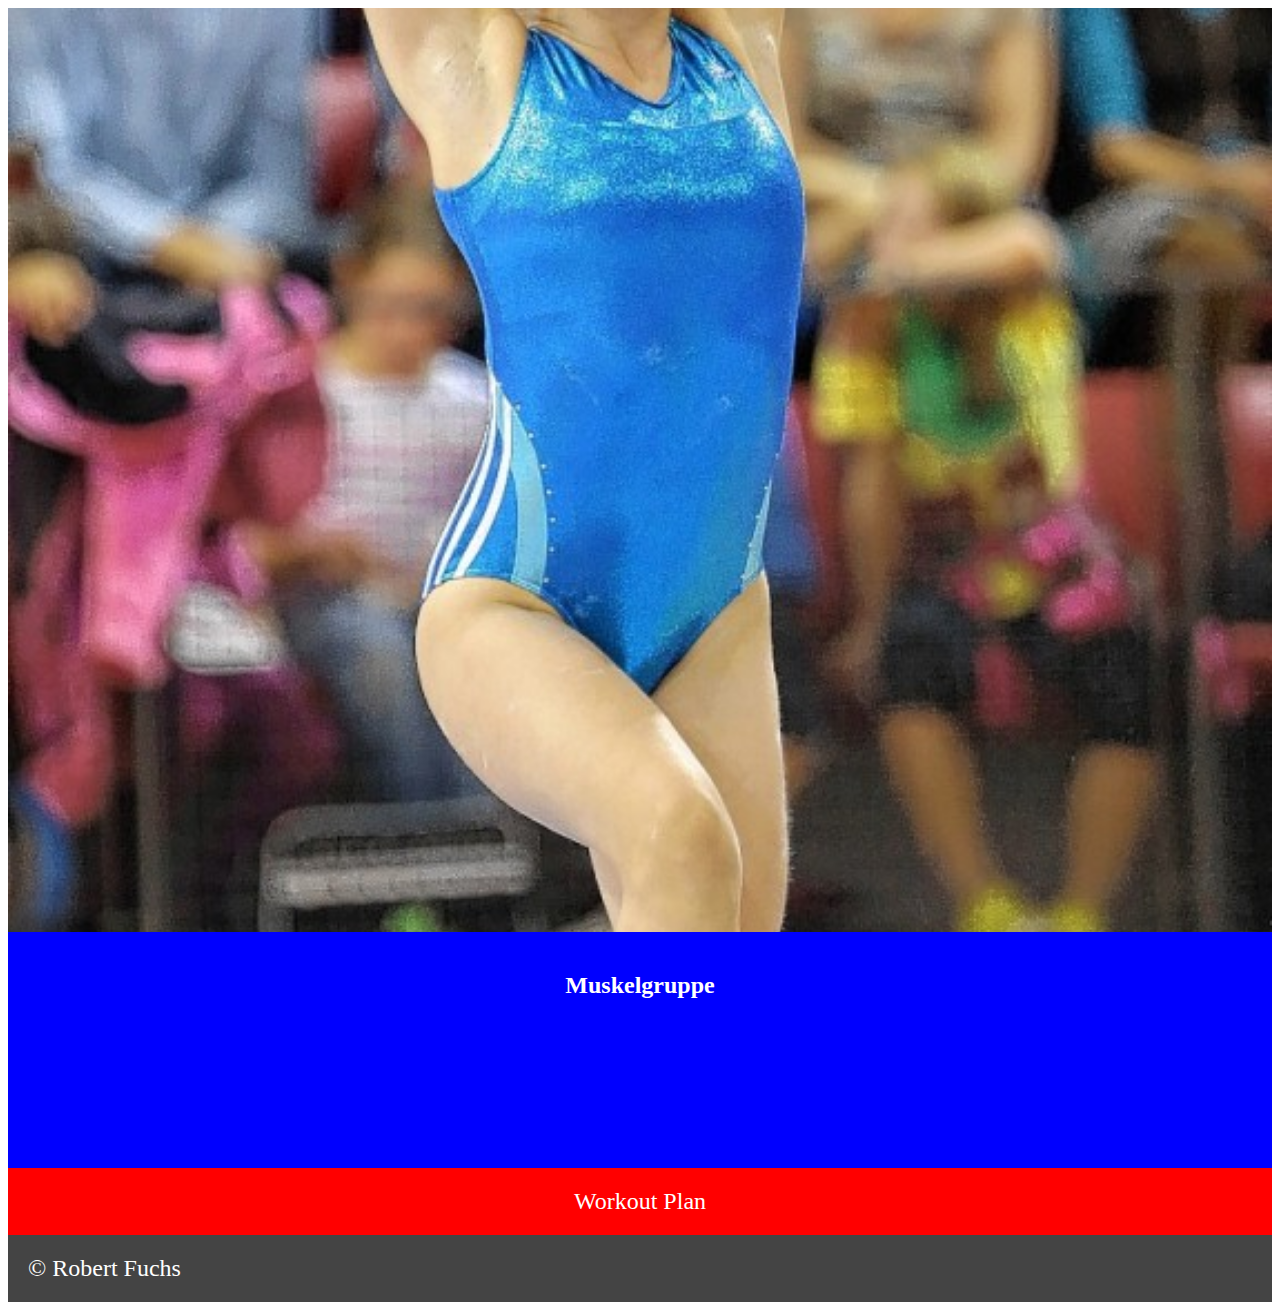
<file: index.html>
<html>

<head>
    <meta charset="UTF-8">
    <title>Katjas Workout Hilfe</title>
    <link rel="stylesheet" type="text/css" href="css/index.css">
</head>

<body>
    <div class="wrapper">
        <div class="box-level-1 cover-image"></div>
        <div class="box-level-1 exercises">
            <div class="box-level-2 title">
                <h2 class="zoom-animation">Muskelgruppe</h2>
            </div>
            <div class="box-level-2 muscle-group-list">
                <div class="box-level-3 left">
                    <ul class="left-unordered-list slide-animation">
                        <li>
                            <a href="html/muskelgruppe/beine.html">Beine</a>
                        </li>
                        <li>
                            <a href="html/muskelgruppe/po.html">Po</a>
                        </li>
                        <li>
                            <a href="html/muskelgruppe/ruecken.html">Rücken</a>
                        </li>
                    </ul>
                </div>
                <div class="box-level-3 right">
                    <ul class="right-unordered-list slide-animation">
                        <li>
                            <a href="html/muskelgruppe/arme.html">Arme</a>
                        </li>
                        <li>
                            <a href="html/muskelgruppe/bauch.html">Bauch</a>
                        </li>
                        <li>
                            <a href="html/muskelgruppe/brust.html">Brust</a>
                        </li>
                    </ul>
                </div>
            </div>
        </div>
        <div class="box-level-1 plan">Workout Plan</div>
        <div class="box-level-1 footer">&#169; Robert Fuchs</div>
    </div>
    
    <script src="https://ajax.googleapis.com/ajax/libs/jquery/3.1.0/jquery.min.js"></script>
    <script type="text/javascript" src="js/scroll-animation.js"></script>
</body>

</html>
</file>
<file: css/index.css>
.container {
    display: grid;
    grid-template-columns: 100%;
    grid-template-rows: repeat(25%, 4);
}

.box-level-1 {
    background-color: #444;
    color: #fff;
    padding: 20px;
    font-size: 150%;
}

.box-level-3 {
    justify-self: center;
    justify-items: stretch;
}

.left-unordered-list {
    left: -100%;
}

.right-unordered-list {
    left: 100%;
}

.slide-animation {
    position: relative;
    opacity: 0;
    -webkit-transition-property: opacity left;
    -webkit-transition-duration: 0.5s;
    -webkit-transition-timing-function: ease-out;
    transition-property: opacity left;
    transition-duration: 0.5s;
    transition-timing-function: ease-out;
}

.slide-animation-end {
    left: 0%;
    opacity: 1;
}

.zoom-animation {
    font-size: 100%;
    -webkit-transition-property: font-size;
    -webkit-transition-duration: 1.0s;
    transition-property: font-size;
    transition-duration: 1.0s;
}

.zoom-animation-end {
    font-size: 150%
}

.cover-image {
    height: 100%;
    background-image: url(../resources/img/landing_pic.jpg);
    /* background-color: cornflowerblue; */
    background-position: center;
    background-repeat: no-repeat;
    background-size: cover;
}

.exercises {
    background-color: blue;
    display: grid;
    grid-template-columns: 100%;
    grid-template-rows: 20% 80%;
}

.muscle-group-list {
    display: grid;
    grid-template-columns: 40% 60%;
    grid-template-rows: 100%;
}

.plan {
    background-color: red;
    text-align: center;
}

h2 {
    text-align: center;
}

a {
    color: #DDD;
    text-decoration: none;
}

a:hover {
    color: white;
}

ul {
    display: inline-block;
    list-style-type: none;
}

/* @media screen and (max-width: 767px) { */
</file>
